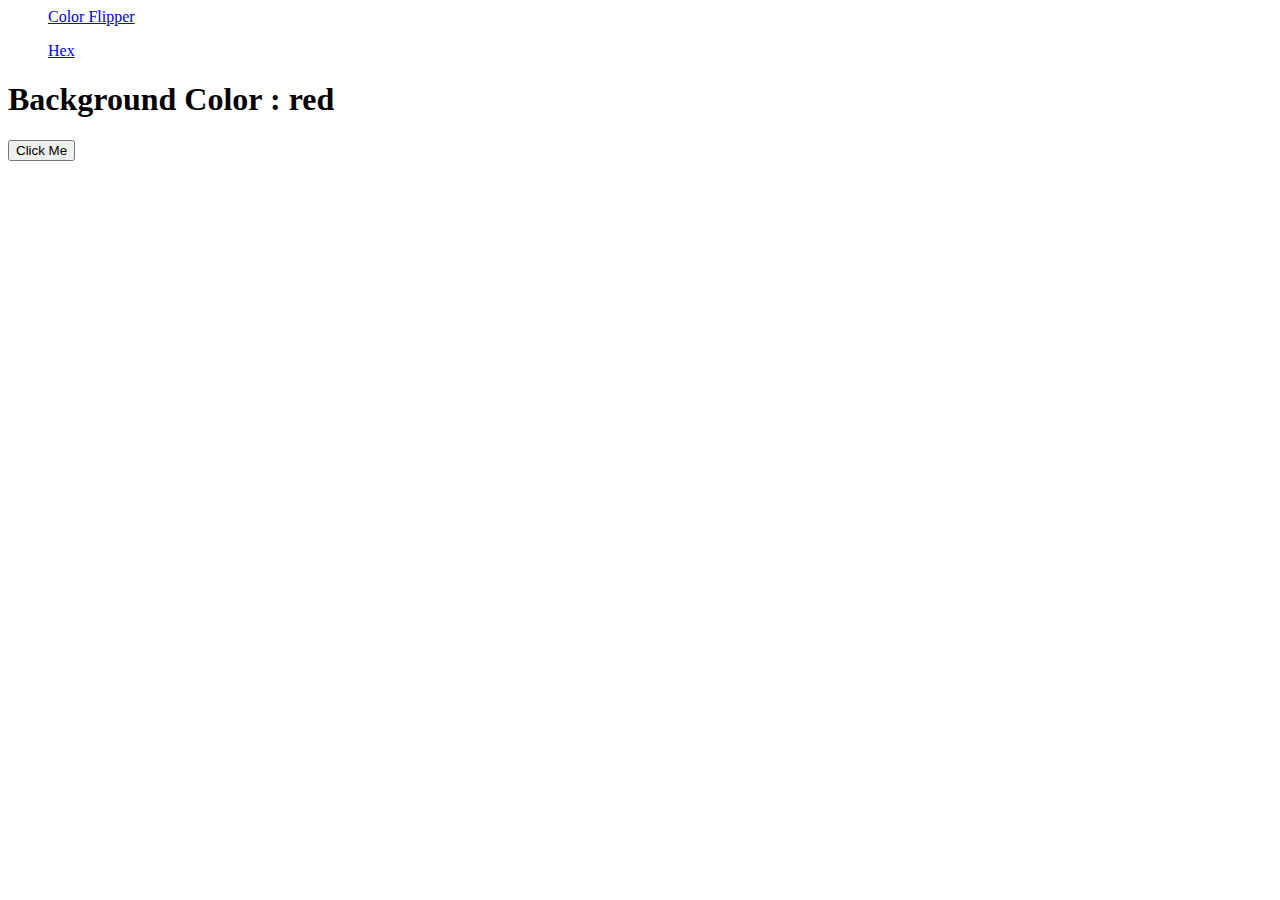
<file: 001_ColorFlipper/index.html>
<html lang="en">
<head>
    <meta charset="UTF-8">
    <meta name="viewport" content="width=device-width, initial-scale=1.0">
    <title>Color Flipper</title>
</head>
<body>
    <nav>
        <a href="index.html"><ul>Color Flipper</ul></a>
        <a href="hex.html"><ul>Hex</ul></a>
    </nav>    
    <main>
        <div class="container">
            <h1>
                Background Color : <span class = "color"> red </span>
            </h1>
            <button class="btn btn-hero" id = "btn">
                Click Me
            </button>
        </div>
    </main>

    <!-- Javascript -->
    
    <script src="app.js"></script>

</body>
</html>
</file>
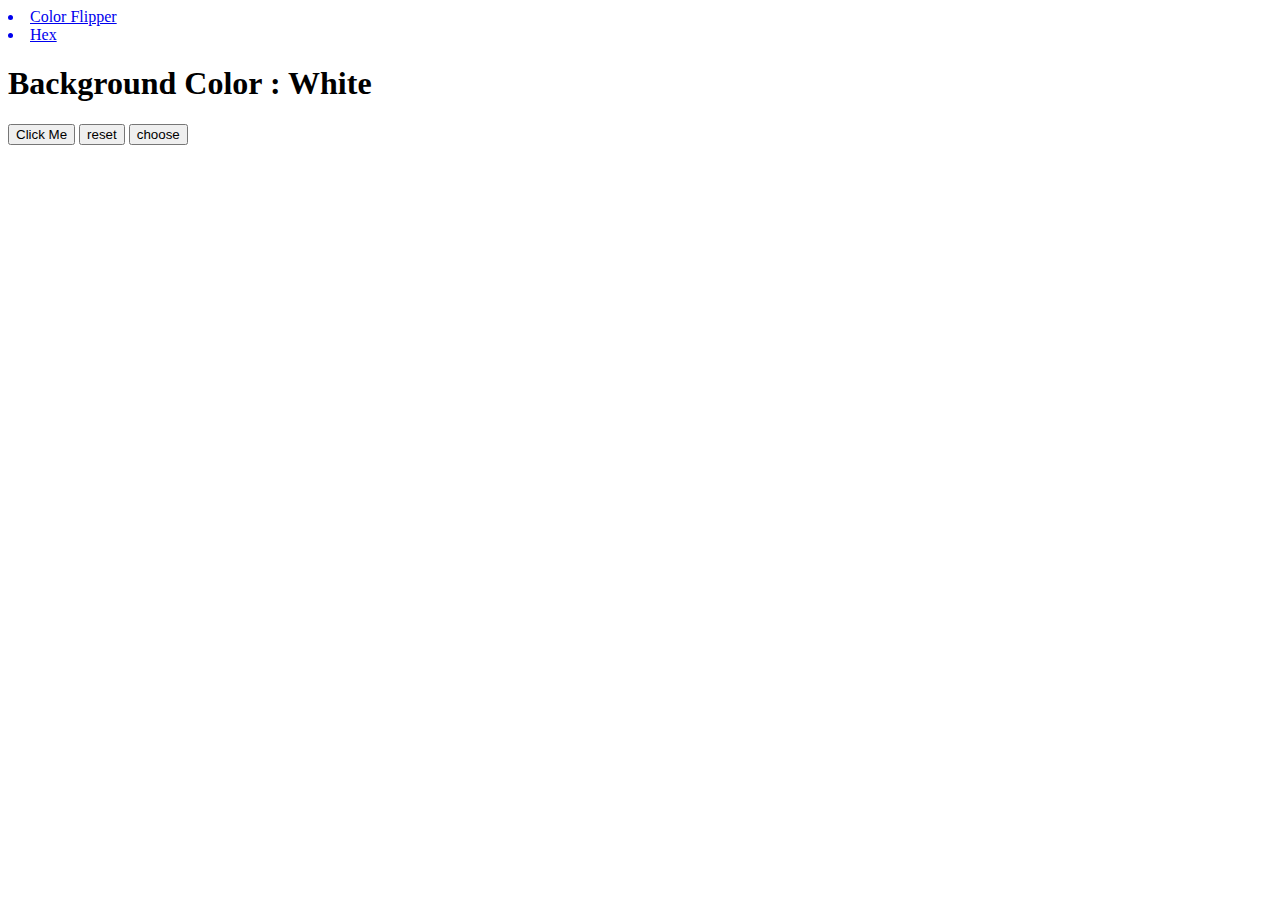
<file: 001_ColorFlipper/hex.html>
<html lang="en">
<head>
    <meta charset="UTF-8">
    <meta name="viewport" content="width=device-width, initial-scale=1.0">
    <title>Color Flipper</title>
</head>
<body>
    <nav>
        <a href="index.html"><li>Color Flipper</li></a>
        <a href="hex.html"><li>Hex</li></a>
    </nav> 
    <main>
        <div class="container">
            <h1>
                Background Color : <span class = "color"> White </span>
            </h1>
            <button class="btn btn-hero" id = "btn">
                Click Me
            </button>
            <button class="btn btn-hero" id = "reset">
                reset
            </button>
            <button class="btn btn-hero" id = "choose">
                choose
            </button>
        </div>
    </main>

    <!-- Javascript -->
    
    <script src="hex.js"></script>

</body>
</html>
</file>
